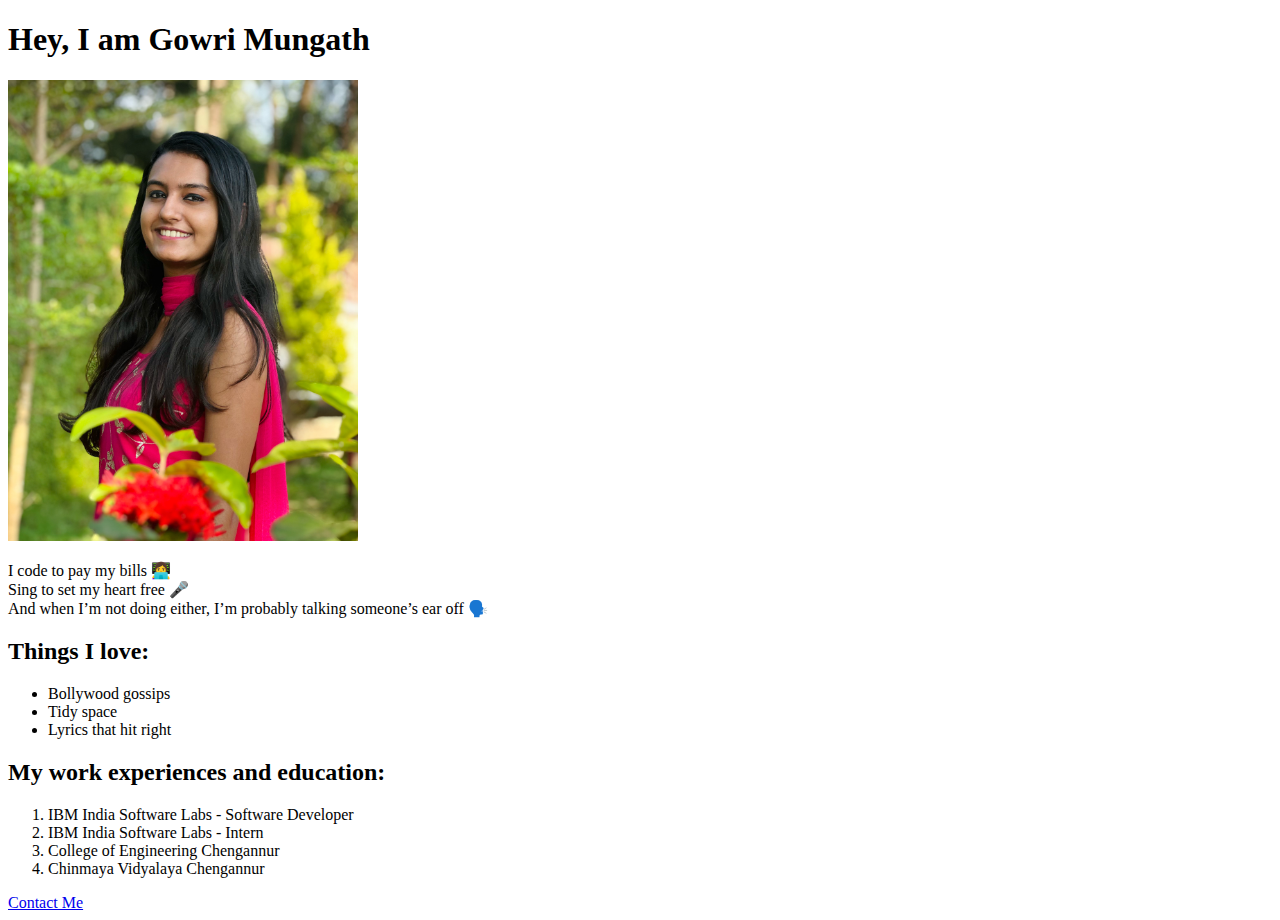
<file: index.html>
<!DOCTYPE html>
<html lang="en">
<head>
    <meta charset="UTF-8">
    <meta name="viewport" content="width=device-width, initial-scale=1.0">
    <title>Mungath_Portfolio</title>
</head>
<body>
    <h1>Hey, I am Gowri Mungath</h1>
    <img src="assets/images/gowri.png" alt="Portrait of Gowri" width="350" height="">
    <p>I code to pay my bills 👩‍💻 <br> Sing to set my heart free 🎤 <br> And when I’m not doing either, I’m probably talking someone’s ear off 🗣️</p>
    <h2>Things I love: </h2>
    <ul>
        <li>Bollywood gossips</li>
        <li>Tidy space</li>
        <li>Lyrics that hit right</li>
    </ul>
    <h2>My work experiences and education:</h2>
    <ol>
        <li>IBM India Software Labs - Software Developer</li>
        <li>IBM India Software Labs - Intern</li>
        <li>College of Engineering Chengannur</li>
        <li>Chinmaya Vidyalaya Chengannur</li>
    </ol>
    <a href="public/contact.html">Contact Me</a>
</body>
</html>
</file>
